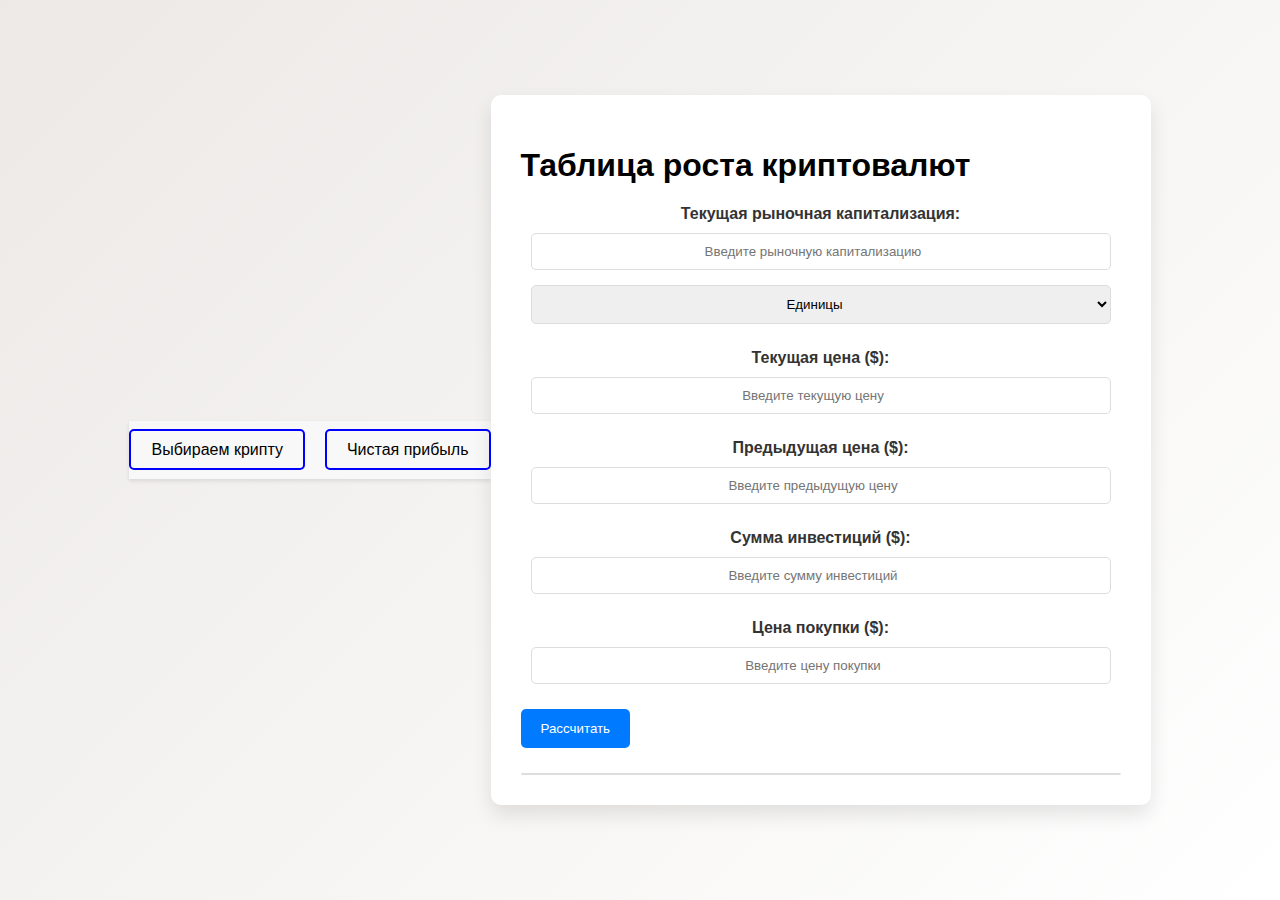
<file: index.html>
<!DOCTYPE html>
<html lang="ru">
<head>
    <meta charset="UTF-8">
    <meta name="viewport" content="width=device-width, initial-scale=1.0">
    <title>Таблица роста криптовалют</title>
    <link rel="stylesheet" href="crypto.css">
    <link rel="stylesheet" href="global.css">
    <link rel="stylesheet" href="/menu/menu.css">
</head>
<body>
<div id="menu"></div>
<div class="container">
    <h1>Таблица роста криптовалют</h1>
    <div class="input-group">
        <label for="marketCap">Текущая рыночная капитализация:</label>
        <input type="number" id="marketCap" placeholder="Введите рыночную капитализацию">
        <label for="marketCapUnit"></label><select id="marketCapUnit">
            <option value="1">Единицы</option>
            <option value="1000">Тысячи</option>
            <option value="1000000">Миллионы</option>
            <option value="1000000000">Миллиарды</option>
            <option value="1000000000000">Триллионы</option>
        </select>
    </div>
    <div class="input-group">
        <label for="price">Текущая цена ($):</label>
        <input type="number" step="0.0001" id="price" placeholder="Введите текущую цену">
    </div>
    <div class="input-group">
        <label for="previousPrice">Предыдущая цена ($):</label>
        <input type="number" step="0.0001" id="previousPrice" placeholder="Введите предыдущую цену">
    </div>
    <div class="input-group">
        <label for="investmentAmount">Сумма инвестиций ($):</label>
        <input type="number" step="0.01" id="investmentAmount" placeholder="Введите сумму инвестиций">
    </div>
    <div class="input-group">
        <label for="investmentPrice">Цена покупки ($):</label>
        <input type="number" step="0.0001" id="investmentPrice" placeholder="Введите цену покупки">
    </div>
    <button onclick="calculateGrowth()">Рассчитать</button>
    <div id="tableContainer">
        <div id="growthTable"></div>
    </div>
</div>
<script src="crypto.js"></script>
<script src="global.js"></script>
</body>
</html>
</file>
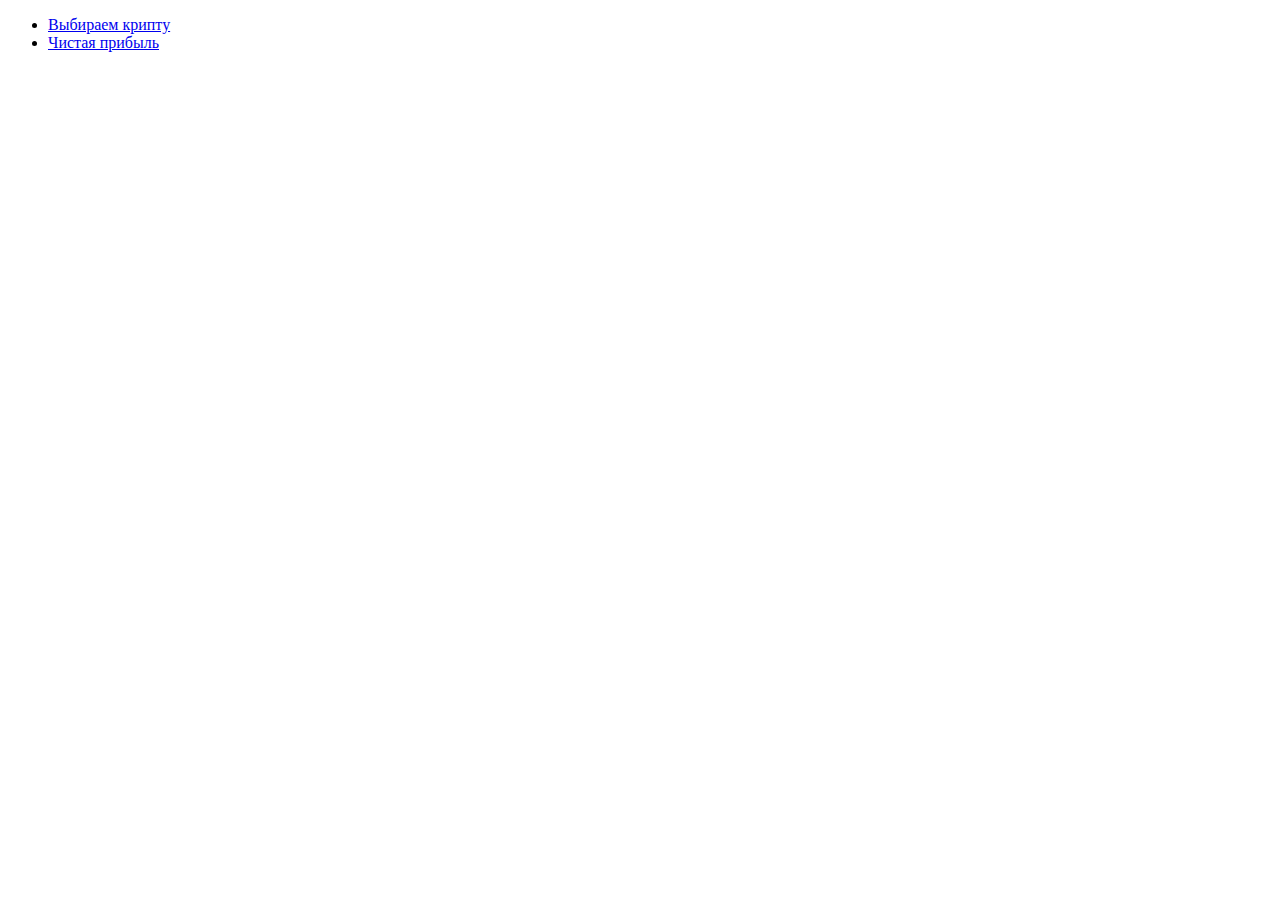
<file: menu/menu.html>
<!DOCTYPE html>
<html lang="en">
<head>
    <meta charset="UTF-8">
    <title>Title</title>
</head>
<body>
<div class="menu-container">
<ul>
  <li><a href="/index.html">Выбираем крипту</a></li>
  <li><a href="/stop/stop.html">Чистая прибыль</a></li>
</ul>
</div>
</body>
</html>
</file>
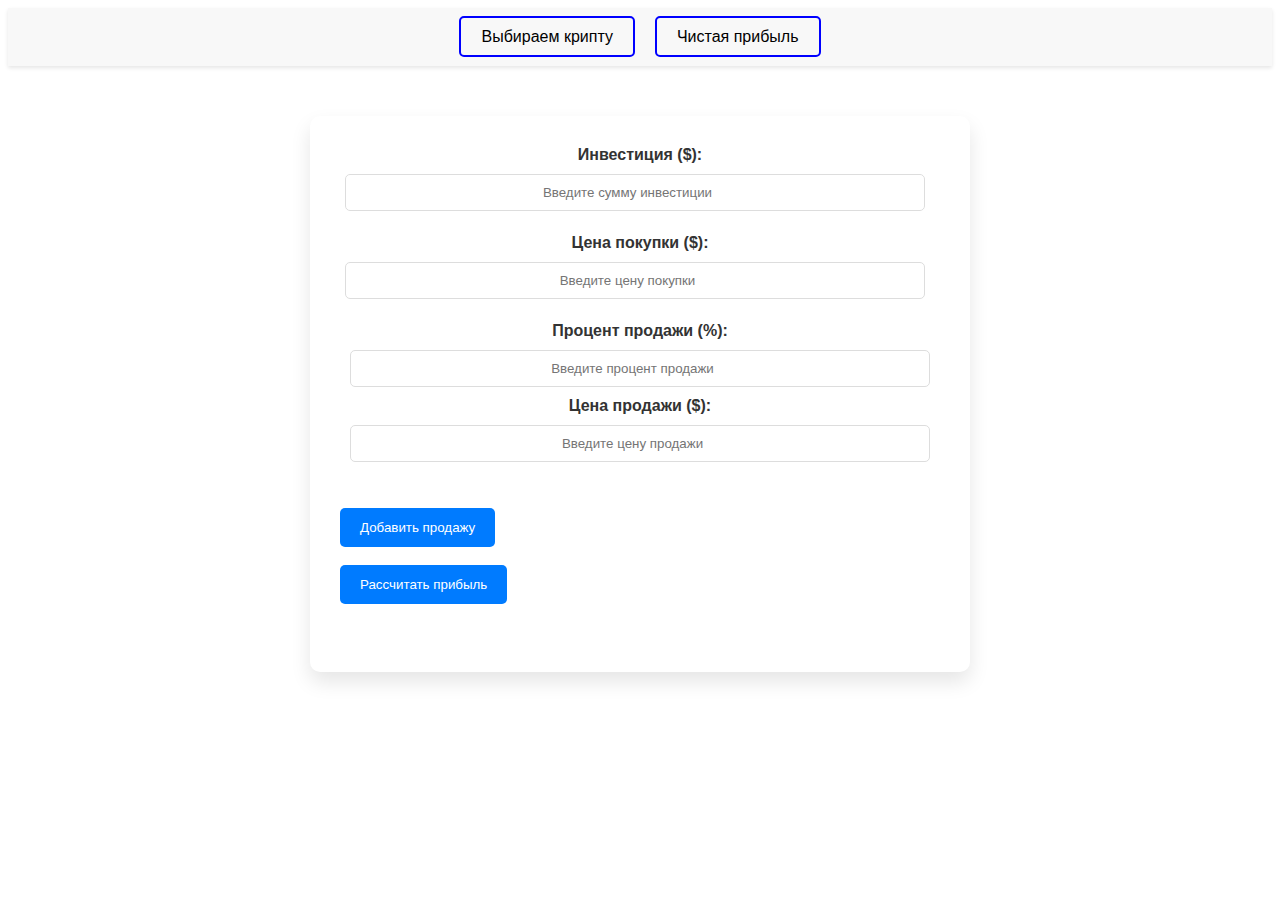
<file: stop/stop.html>
<!DOCTYPE html>
<html lang="en">
<head>
    <meta charset="UTF-8">
    <meta name="viewport" content="width=device-width, initial-scale=1.0">
    <title>Profit Calculator</title>
    <link rel="stylesheet" href="stop.css">
    <link rel="stylesheet" href="/global.css">
    <link rel="stylesheet" href="/menu/menu.css">
</head>
<body>
<div id="menu"></div>
<div class="calculator">
    <label for="investment">Инвестиция ($):</label>
    <input type="number" id="investment" value="" placeholder="Введите сумму инвестиции"><br><br>

    <label for="purchasePrice">Цена покупки ($):</label>
    <input type="number" id="purchasePrice" value="" placeholder="Введите цену покупки"><br><br>

    <div id="stopLosses">
        <div id="stopLoss1">
            <label id="stopLoss1Percent">Процент продажи (%):</label>
            <label>
                <input type="number" class="sellPercent" value="" placeholder="Введите процент продажи">
            </label>
            <label id="stopLoss1Price">Цена продажи ($):</label>
            <label>
                <input type="number" class="sellPrice" value="" placeholder="Введите цену продажи">
            </label><br><br>
        </div>
    </div>

    <button onclick="addSell()">Добавить продажу</button><br><br>

    <button id="calculateProfitBtn" onclick="calculateTotalProfit()">Рассчитать прибыль</button><br><br>


    <div id="result"></div>
</div>

<script src="stop.js"></script>
<script src="/global.js"></script>
</body>
</html>
</file>
<file: crypto.css>
body {
    font-family: 'Segoe UI', Tahoma, Geneva, Verdana, sans-serif;
    display: flex;
    justify-content: center;
    align-items: center;
    min-height: 100vh;
    margin: 0;
    background: linear-gradient(135deg, #ece9e6, #ffffff);
}

.container {
    background: #ffffff;
    padding: 30px;
    border-radius: 10px;
    box-shadow: 0 10px 20px rgba(0, 0, 0, 0.1);
    max-width: 600px;
    width: 90%;
    overflow: hidden;
    transition: transform 0.3s;
}

.container:hover {
    transform: translateY(-5px);
}

.input-group {
    margin-bottom: 20px;
    display: flex;
    flex-wrap: wrap;
    align-items: center;
    justify-content: center;
}

label {
    display: block;
    margin-bottom: 5px;
    flex: 1 100%;
    text-align: center;
    color: #333;
    font-weight: bold;
}

input, select {
    width: calc(100% - 20px);
    padding: 10px;
    margin: 5px;
    border: 1px solid #ddd;
    border-radius: 5px;
    box-sizing: border-box;
    transition: border-color 0.3s;
    text-align: center;
}

input:focus, select:focus {
    border-color: #007bff;
}

button {
    padding: 12px 20px;
    background-color: #007bff;
    color: #fff;
    border: none;
    border-radius: 5px;
    cursor: pointer;
    transition: background-color 0.3s, transform 0.3s;
}

button:hover {
    background-color: #0056b3;
    transform: scale(1.05);
}

#tableContainer {
    margin-top: 25px;
    max-height: 400px;
    overflow-y: auto;
    border: 1px solid #ddd;
    border-radius: 10px;
    box-shadow: inset 0 0 10px rgba(0, 0, 0, 0.05);
}

table {
    width: 100%;
    border-collapse: collapse;
}

th, td {
    padding: 12px;
    border: 1px solid #ddd;
    text-align: center;
}

th {
    background-color: #007bff;
    color: white;
    font-weight: bold;
}

/* Media Queries */
@media (max-width: 768px) {
    .container {
        padding: 20px;
    }
    input, select {
        width: calc(100% - 20px);
    }
}

@media (max-width: 480px) {
    .container {
        padding: 15px;
    }
    input, select {
        width: calc(100% - 20px);
    }
}
</file>
<file: global.css>
body {
    font-family: 'Segoe UI', Tahoma, Geneva, Verdana, sans-serif;
}
</file>
<file: menu/menu.css>
/* Общие стили */
.menu-container {
    display: flex;
    justify-content: center;
    width: 100%;
    padding: 20px 0; /* Adjust as needed for spacing */
    background-color: #f8f8f8; /* Optional: Add a background color for the menu */
    box-shadow: 0 2px 4px rgba(0, 0, 0, 0.1); /* Optional: Add a subtle shadow */
}

ul {
    list-style: none;
    padding: 0;
    margin: 0;
    display: flex;
    gap: 20px;
}

ul li {
    position: relative;
}

ul li a {
    text-decoration: none;
    color: black;
    padding: 10px 20px;
    border: 2px solid blue;
    border-radius: 5px;
    transition: background-color 0.3s, color 0.3s;
}

ul li a:hover {
    background-color: blue;
    color: white;
}

.main-content {
    display: flex;
    justify-content: center;
    align-items: center;
    flex-grow: 1;
    width: 100%;
    padding: 20px;
}

/* Адаптивные стили для меньших экранов */
@media screen and (max-width: 768px) {
    .menu-container {
        flex-direction: column;
    }

    ul {
        flex-direction: column;
        align-items: center;
    }

    ul li {
        margin-bottom: 10px; /* Adjust as needed for spacing */
    }
}
</file>
<file: stop/stop.css>
.calculator {
    background: #ffffff;
    padding: 30px;
    border-radius: 10px;
    box-shadow: 0 10px 20px rgba(0, 0, 0, 0.1);
    max-width: 600px;
    width: 90%;
    overflow: hidden;
    transition: transform 0.3s;
    margin: 50px auto;
}

.calculator:hover {
    transform: translateY(-5px);
}

.calculator label {
    display: block;
    margin-bottom: 5px;
    color: #333;
    font-weight: bold;
    text-align: center;
}

.calculator input[type="number"] {
    width: calc(100% - 20px);
    padding: 10px;
    margin: 5px;
    border: 1px solid #ddd;
    border-radius: 5px;
    box-sizing: border-box;
    transition: border-color 0.3s;
    text-align: center;
}

.calculator input[type="number"]:focus {
    border-color: #007bff;
}

.calculator button {
    padding: 12px 20px;
    background-color: #007bff;
    color: #fff;
    border: none;
    border-radius: 5px;
    cursor: pointer;
    transition: background-color 0.3s, transform 0.3s;
}

.calculator button:hover {
    background-color: #0056b3;
    transform: scale(1.05);
}

#result {
    margin-top: 20px;
    font-weight: bold;
    text-align: center;
    color: #333;
}

/* Media Queries */
@media (max-width: 768px) {
    .calculator {
        padding: 20px;
    }
    .calculator input[type="number"] {
        width: calc(100% - 20px);
    }
}

@media (max-width: 480px) {
    .calculator {
        padding: 15px;
    }
    .calculator input[type="number"] {
        width: calc(100% - 20px);
    }
}
</file>
